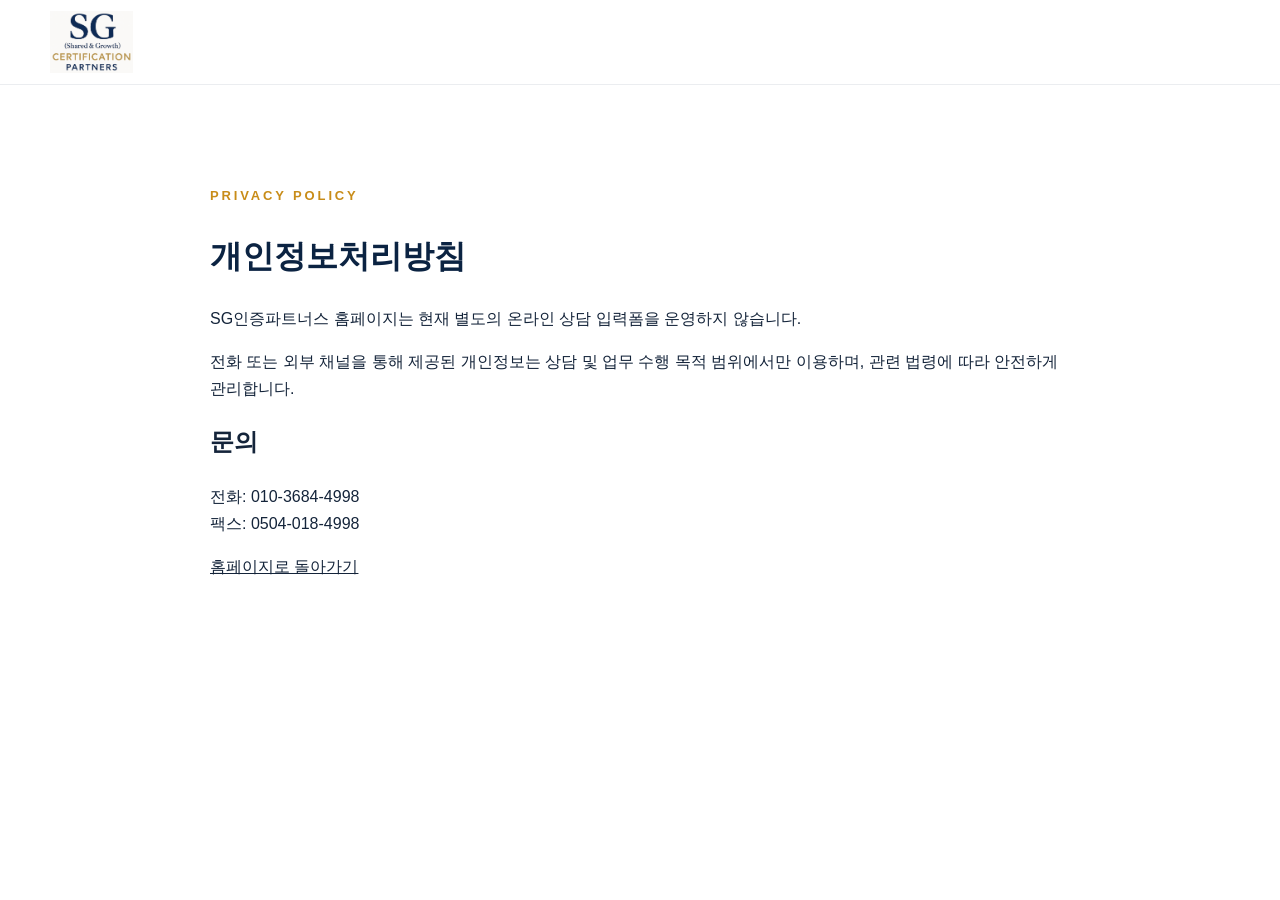
<file: privacy.html>
<!doctype html>
<html lang="ko">
<head>
  <meta charset="utf-8">
  <meta name="viewport" content="width=device-width, initial-scale=1">
  <title>개인정보처리방침 | SG인증파트너스</title>
  <link rel="stylesheet" href="assets/style.css">
</head>
<body>
  <header class="site-header">
    <div class="container header-inner">
      <a class="brand" href="index.html"><img src="assets/sg-logo-original.png" alt="SG인증파트너스"></a>
    </div>
  </header>
  <main class="section">
    <div class="container" style="max-width:860px">
      <p class="eyebrow dark">PRIVACY POLICY</p>
      <h1 style="color:#0b2342">개인정보처리방침</h1>
      <p>SG인증파트너스 홈페이지는 현재 별도의 온라인 상담 입력폼을 운영하지 않습니다.</p>
      <p>전화 또는 외부 채널을 통해 제공된 개인정보는 상담 및 업무 수행 목적 범위에서만 이용하며, 관련 법령에 따라 안전하게 관리합니다.</p>
      <h2>문의</h2>
      <p>전화: 010-3684-4998<br>팩스: 0504-018-4998</p>
      <p><a href="index.html">홈페이지로 돌아가기</a></p>
    </div>
  </main>
</body>
</html>
</file>
<file: assets/style.css>
:root{
  --navy:#0b2342;
  --navy-2:#12375f;
  --gold:#d5a43b;
  --gold-soft:#f1dfb1;
  --cream:#faf8f3;
  --text:#14243a;
  --muted:#667085;
  --line:#e7e9ee;
  --white:#fff;
  --shadow:0 22px 55px rgba(11,35,66,.12);
}
*{box-sizing:border-box}
html{scroll-behavior:smooth}
body{margin:0;font-family:"Noto Sans KR",Arial,sans-serif;color:var(--text);background:#fff;line-height:1.7}
img{display:block;max-width:100%}
a{color:inherit}
.container{width:min(1180px,calc(100% - 40px));margin:0 auto}
.sr-only{position:absolute;width:1px;height:1px;padding:0;margin:-1px;overflow:hidden;clip:rect(0,0,0,0);white-space:nowrap;border:0}
.skip-link{position:fixed;left:16px;top:-60px;z-index:999;background:#fff;padding:10px 16px;border-radius:8px}
.skip-link:focus{top:16px}
.site-header{position:sticky;top:0;z-index:100;background:rgba(255,255,255,.96);border-bottom:1px solid rgba(11,35,66,.08);backdrop-filter:blur(12px)}
.header-inner{height:84px;display:flex;align-items:center;justify-content:space-between}
.brand img{width:205px;height:62px;object-fit:contain;object-position:left center}
.main-nav{display:flex;align-items:center;gap:34px;font-weight:700;font-size:15px}
.main-nav a{text-decoration:none}
.nav-cta{padding:13px 20px;background:var(--navy);color:#fff;border-radius:12px}
.menu-toggle{display:none;border:0;background:none;padding:8px}
.menu-toggle span:not(.sr-only){display:block;width:25px;height:2px;margin:5px;background:var(--navy)}
.hero{position:relative;background:linear-gradient(105deg,#091f3b,#123a66);color:#fff;overflow:hidden}
.hero-grid-overlay{position:absolute;inset:0;background-image:linear-gradient(rgba(255,255,255,.035) 1px,transparent 1px),linear-gradient(90deg,rgba(255,255,255,.035) 1px,transparent 1px);background-size:52px 52px}
.hero-orb{position:absolute;border-radius:50%;background:rgba(222,184,98,.11);filter:blur(2px)}
.hero-orb-one{width:340px;height:340px;right:-100px;top:-90px}
.hero-orb-two{width:180px;height:180px;left:-70px;bottom:10px;background:rgba(255,255,255,.05)}
.hero-inner{position:relative;display:grid;grid-template-columns:1.15fr .85fr;gap:70px;align-items:center;padding:88px 0 78px}
.eyebrow{margin:0 0 22px;color:#e3b757;font-size:13px;font-weight:900;letter-spacing:.22em}
.eyebrow.dark{color:#c88c18}
.hero h1{margin:0;font-size:clamp(48px,5.3vw,78px);line-height:1.12;letter-spacing:-.05em}
.hero h1 span{color:#efc667}
.hero-description{max-width:690px;margin:28px 0 0;color:#d8e0ea;font-size:18px}
.hero-actions{display:flex;gap:12px;flex-wrap:wrap;margin-top:34px}
.button{display:inline-flex;align-items:center;justify-content:center;min-height:52px;padding:0 22px;border-radius:10px;text-decoration:none;font-weight:900;transition:.2s}
.button:hover{transform:translateY(-2px)}
.button-gold{background:var(--gold);color:#11243d;box-shadow:0 10px 28px rgba(213,164,59,.25)}
.button-outline{border:1px solid rgba(255,255,255,.35);color:#fff}
.button-white{background:#fff;color:var(--navy)}
.hero-points{display:grid;grid-template-columns:repeat(3,1fr);gap:14px;margin-top:36px;padding-top:24px;border-top:1px solid rgba(255,255,255,.2)}
.hero-points span{font-size:14px}
.hero-points span:before{content:"•";color:#edbc52;margin-right:8px}
.hero-roadmap-card{padding:30px;border:1px solid rgba(255,255,255,.22);background:rgba(255,255,255,.12);border-radius:24px;box-shadow:0 24px 50px rgba(0,0,0,.16);backdrop-filter:blur(8px)}
.card-kicker{margin:0;color:#edbc52;font-size:12px;font-weight:900;letter-spacing:.18em}
.hero-roadmap-card h2{margin:10px 0 24px;font-size:26px}
.hero-roadmap-card ol{padding:0;margin:0;list-style:none;display:grid;gap:12px}
.hero-roadmap-card li{display:flex;align-items:center;gap:15px;padding:15px;background:rgba(255,255,255,.12);border-radius:14px}
.hero-roadmap-card li b{display:grid;place-items:center;flex:0 0 38px;height:38px;border-radius:50%;background:var(--gold);color:var(--navy)}
.hero-roadmap-card li span{display:grid}
.hero-roadmap-card li small{color:#ccd7e4}
.card-footer{display:flex;justify-content:space-between;gap:20px;margin-top:22px;padding-top:20px;border-top:1px solid rgba(255,255,255,.2);font-size:12px}
.card-footer span{color:#edbc52;letter-spacing:.16em;font-weight:900}
.hero-category-bar{position:relative;background:#fff;color:var(--text);border-bottom:1px solid var(--line)}
.category-grid{display:grid;grid-template-columns:repeat(4,1fr)}
.category-grid>div{display:flex;gap:16px;align-items:center;padding:22px;border-left:1px solid var(--line)}
.category-grid>div:last-child{border-right:1px solid var(--line)}
.category-grid b{color:#c9942c;font-size:22px}
.category-grid span{display:grid}
.category-grid small{color:var(--muted)}
.section{padding:100px 0}
.about-section{background:var(--cream)}
.about-grid{display:grid;grid-template-columns:.9fr 1.1fr;gap:90px;align-items:center}
.about-photo-wrap{position:relative;max-width:470px}
.gold-ring{position:absolute;width:160px;height:160px;border:1px solid var(--gold);border-radius:50%;left:-55px;top:-45px}
.photo-frame{position:relative;overflow:hidden;border-radius:22px;background:#d8dde4;box-shadow:var(--shadow)}
.photo-frame img{width:100%;height:620px;object-fit:cover;object-position:center top}
.about-copy h2,.section-heading h2{margin:0;color:var(--navy);font-size:clamp(34px,4vw,52px);line-height:1.3;letter-spacing:-.04em}
.about-copy>p{margin-top:28px;color:#516176;font-size:17px}
.about-copy blockquote{margin:30px 0;padding:18px 0 18px 22px;border-left:3px solid var(--gold);font-size:25px;font-weight:900;color:var(--navy)}
.shared-growth{display:grid;gap:2px}
.shared-growth strong{color:#c89023;letter-spacing:.12em}
.shared-growth span{color:#738095}
.services-section{background:#fff}
.section-heading{max-width:760px;margin-bottom:44px}
.section-heading>p:last-child{color:var(--muted)}
.service-grid{display:grid;grid-template-columns:repeat(3,1fr);gap:20px}
.service-card{position:relative;min-height:250px;padding:30px;border:1px solid var(--line);border-radius:18px;background:#fff;transition:.25s}
.service-card:hover{transform:translateY(-7px);box-shadow:var(--shadow);border-color:#dcc68f}
.service-no{color:#c9962f;font-weight:900}
.service-card h3{margin:22px 0 12px;color:var(--navy);font-size:23px}
.service-card p{margin:0;color:#5f6d7e}
.service-card small{position:absolute;left:30px;bottom:26px;color:#a07b2f;font-weight:700}
.roadmap-section{background:var(--navy);color:#fff}
.roadmap-layout{display:grid;grid-template-columns:.7fr 1.3fr;gap:60px;align-items:center}
.section-heading.light h2{color:#fff}
.section-heading.light>p:last-child{color:#c8d3df}
.roadmap-flow{display:grid;grid-template-columns:1fr auto 1fr;gap:16px;align-items:center}
.roadmap-flow div{display:grid;min-height:155px;padding:24px;border:1px solid rgba(255,255,255,.16);border-radius:16px;background:rgba(255,255,255,.07)}
.roadmap-flow div:nth-of-type(3),.roadmap-flow div:nth-of-type(4){margin-top:8px}
.roadmap-flow b{color:#e3b757;font-size:12px}
.roadmap-flow strong{margin:12px 0 5px;font-size:20px}
.roadmap-flow span{color:#c7d2df;font-size:14px}
.roadmap-flow i{font-style:normal;color:#e3b757;font-size:24px}
.process-section{background:#fff}
.process-list{display:grid;grid-template-columns:repeat(5,1fr);gap:0;padding:0;margin:0;list-style:none}
.process-list li{display:grid;min-height:190px;padding:26px;border-top:2px solid var(--navy);border-right:1px solid var(--line)}
.process-list li:last-child{border-right:0}
.process-list b{color:#c9942c}
.process-list strong{margin-top:28px;font-size:20px}
.process-list span{color:var(--muted);font-size:14px}
.contact-section{padding-top:40px;background:#fff}
.contact-card{display:flex;align-items:center;justify-content:space-between;gap:40px;padding:55px 60px;border-radius:24px;background:linear-gradient(120deg,#0b2342,#174a7b);color:#fff;box-shadow:var(--shadow)}
.contact-card h2{margin:0;font-size:clamp(32px,4vw,50px);line-height:1.25}
.contact-card p{color:#d5dfeb}
.contact-actions{display:flex;gap:12px;flex-wrap:wrap}
.site-footer{padding:45px 0 24px;background:#071a31;color:#fff}
.footer-grid{display:flex;align-items:center;justify-content:space-between;gap:40px}
.footer-grid img{width:165px;height:105px;object-fit:contain;background:#fff;border-radius:8px;padding:5px}
.footer-grid p{color:#b8c5d4}
.footer-info{display:flex;gap:18px;flex-wrap:wrap;color:#cad4df;font-size:14px}
.footer-info a{color:#fff}
.copyright{margin-top:26px;padding-top:20px;border-top:1px solid rgba(255,255,255,.1);color:#8495a9;font-size:13px}
.floating-call{position:fixed;right:24px;bottom:24px;z-index:90;display:grid;place-items:center;width:58px;height:58px;border-radius:50%;background:var(--gold);color:var(--navy);text-decoration:none;font-size:24px;box-shadow:0 14px 32px rgba(0,0,0,.2)}
.reveal{opacity:0;transform:translateY(24px);transition:opacity .7s ease,transform .7s ease}
.reveal.visible{opacity:1;transform:none}
@media(max-width:960px){
  .main-nav{position:fixed;left:20px;right:20px;top:76px;display:none;flex-direction:column;align-items:stretch;padding:22px;background:#fff;border-radius:14px;box-shadow:var(--shadow)}
  .main-nav.open{display:flex}
  .menu-toggle{display:block}
  .hero-inner,.about-grid,.roadmap-layout{grid-template-columns:1fr}
  .hero-roadmap-card{max-width:680px}
  .category-grid{grid-template-columns:repeat(2,1fr)}
  .service-grid{grid-template-columns:repeat(2,1fr)}
  .process-list{grid-template-columns:repeat(2,1fr)}
  .contact-card{align-items:flex-start;flex-direction:column}
  .about-photo-wrap{margin-left:auto;margin-right:auto}
}
@media(max-width:640px){
  .container{width:min(100% - 28px,1180px)}
  .header-inner{height:72px}
  .brand img{width:165px;height:54px}
  .hero-inner{padding:64px 0 54px}
  .hero h1{font-size:46px}
  .hero-description{font-size:16px}
  .hero-points{grid-template-columns:1fr}
  .category-grid,.service-grid,.process-list{grid-template-columns:1fr}
  .category-grid>div{border-right:1px solid var(--line)}
  .section{padding:76px 0}
  .about-grid{gap:52px}
  .photo-frame img{height:500px}
  
  .roadmap-flow{grid-template-columns:1fr}
  .roadmap-flow i{transform:rotate(90deg);justify-self:center}
  .process-list li{border-right:0}
  .contact-card{padding:36px 24px}
  .contact-actions,.contact-actions a{width:100%}
  .footer-grid{align-items:flex-start;flex-direction:column}
  .footer-info{flex-direction:column;gap:8px}
}


/* ===== 2026-08 layout upgrade: current site preserved ===== */
.hero-inner{
  grid-template-columns:minmax(0,1.08fr) minmax(360px,.92fr);
  gap:clamp(42px,5vw,76px);
}
.hero-copy{min-width:0}
.hero h1{
  text-wrap:balance;
  max-width:760px;
}
.hero-description{
  text-wrap:pretty;
}
.hero-roadmap-card{
  width:100%;
  max-width:500px;
  justify-self:end;
}
.about-grid{
  grid-template-columns:minmax(340px,.82fr) minmax(0,1.18fr);
  gap:clamp(58px,7vw,100px);
}
.about-photo-wrap{width:100%}
.photo-frame img{
  height:auto;
  aspect-ratio:4/5;
  object-fit:cover;
  object-position:center top;
}
.service-card{
  overflow:hidden;
}
.roadmap-layout{
  grid-template-columns:minmax(300px,.72fr) minmax(0,1.28fr);
  gap:clamp(46px,6vw,82px);
  align-items:start;
}
.roadmap-layout .section-heading{
  max-width:430px;
  margin-bottom:0;
}
.roadmap-layout .section-heading h2{
  font-size:clamp(36px,3.2vw,48px);
  line-height:1.28;
  word-break:keep-all;
  overflow-wrap:normal;
  text-wrap:balance;
}
.roadmap-layout .section-heading p{
  word-break:keep-all;
  text-wrap:pretty;
}
.roadmap-flow{
  grid-template-columns:minmax(0,1fr) 28px minmax(0,1fr);
  gap:18px 12px;
}
.roadmap-flow div{
  min-width:0;
  min-height:150px;
}
.roadmap-flow i{
  display:grid;
  place-items:center;
}
.process-list strong,
.process-list span,
.service-card h3,
.service-card p{
  word-break:keep-all;
}
.contact-card{
  overflow:hidden;
}

@media (max-width:1100px){
  .hero-inner{
    grid-template-columns:minmax(0,1fr) minmax(330px,.8fr);
    gap:38px;
  }
  .hero h1{font-size:clamp(48px,6vw,68px)}
  .roadmap-layout{
    grid-template-columns:1fr;
    gap:34px;
  }
  .roadmap-layout .section-heading{
    max-width:760px;
  }
  .roadmap-layout .section-heading h2 br{
    display:none;
  }
}

@media (max-width:960px){
  .hero-inner{
    grid-template-columns:1fr;
    gap:38px;
    padding-top:68px;
  }
  .hero-roadmap-card{
    justify-self:start;
    max-width:720px;
  }
  .about-grid{
    grid-template-columns:1fr;
  }
  .about-photo-wrap{
    max-width:520px;
  }
  .roadmap-flow{
    grid-template-columns:minmax(0,1fr) 28px minmax(0,1fr);
  }
}

@media (max-width:720px){
  .hero h1{
    font-size:clamp(40px,12vw,54px);
    line-height:1.14;
  }
  .hero h1 br{display:none}
  .hero-actions .button{width:100%}
  .hero-category-bar .category-grid{
    grid-template-columns:1fr 1fr;
  }
  .roadmap-layout .section-heading h2{
    font-size:34px;
  }
  .roadmap-flow{
    grid-template-columns:1fr;
    gap:12px;
  }
  .roadmap-flow i{
    transform:rotate(90deg);
    min-height:22px;
  }
  .roadmap-flow div:nth-of-type(3),
  .roadmap-flow div:nth-of-type(4){
    margin-top:0;
  }
}

@media (max-width:520px){
  .container{width:min(100% - 32px,1180px)}
  .brand img{width:150px;height:50px}
  .hero-inner{padding:54px 0 46px}
  .hero-description{font-size:15px}
  .hero-roadmap-card{padding:22px;border-radius:18px}
  .hero-roadmap-card h2{font-size:23px}
  .hero-category-bar .category-grid{grid-template-columns:1fr}
  .category-grid>div{padding:17px 18px}
  .section{padding:66px 0}
  .about-copy h2,.section-heading h2{font-size:34px}
  .about-copy h2 br{display:none}
  .gold-ring{width:110px;height:110px;left:-28px;top:-28px}
  .service-grid{grid-template-columns:1fr}
  .service-card{min-height:225px}
  .process-list{grid-template-columns:1fr}
  .contact-card{padding:32px 22px}
  .floating-call{right:16px;bottom:16px;width:52px;height:52px}
}


/* ===== Hero height compact adjustment only ===== */
@media (min-width:1101px){
  .hero-inner{
    padding-top:58px;
    padding-bottom:52px;
  }
  .hero h1{
    font-size:clamp(46px,4.6vw,68px);
  }
  .hero-description{
    margin-top:20px;
  }
  .hero-actions{
    margin-top:25px;
  }
  .hero-points{
    margin-top:25px;
    padding-top:18px;
  }
  .hero-roadmap-card{
    padding:24px 28px;
  }
  .hero-roadmap-card h2{
    margin-bottom:18px;
  }
  .hero-roadmap-card ol{
    gap:9px;
  }
  .hero-roadmap-card li{
    padding:11px 14px;
  }
  .card-footer{
    margin-top:16px;
    padding-top:15px;
  }
  .category-grid>div{
    padding-top:17px;
    padding-bottom:17px;
  }
}


/* ===== Desktop hero title orphan-line fix only ===== */
@media (min-width:1101px){
  .hero-inner{
    grid-template-columns:minmax(0,1.16fr) minmax(360px,.84fr);
    gap:clamp(36px,4vw,62px);
  }
  .hero h1{
    max-width:820px;
    font-size:clamp(46px,4.25vw,64px);
    letter-spacing:-.055em;
    word-break:keep-all;
  }
  .hero-roadmap-card{
    max-width:500px;
  }
}


/* ===== Growth Roadmap rebuilt: independent 4-card layout ===== */
.roadmap-cards{
  display:grid;
  grid-template-columns:repeat(4,minmax(0,1fr));
  gap:18px;
  width:100%;
}
.roadmap-step{
  position:relative;
  display:flex;
  flex-direction:column;
  min-width:0;
  min-height:170px;
  padding:26px 22px;
  border:1px solid rgba(255,255,255,.16);
  border-radius:16px;
  background:rgba(255,255,255,.07);
}
.roadmap-step:not(:last-child)::after{
  content:"→";
  position:absolute;
  right:-15px;
  top:50%;
  z-index:2;
  transform:translate(50%,-50%);
  color:#e3b757;
  font-size:25px;
  font-weight:700;
}
.roadmap-step b{
  color:#e3b757;
  font-size:12px;
}
.roadmap-step strong{
  margin:14px 0 7px;
  color:#fff;
  font-size:20px;
  word-break:keep-all;
}
.roadmap-step span{
  color:#c7d2df;
  font-size:14px;
  word-break:keep-all;
}

@media (min-width:1101px){
  .roadmap-layout{
    grid-template-columns:360px minmax(0,1fr);
    gap:48px;
    align-items:start;
  }
}
@media (min-width:721px) and (max-width:1100px){
  .roadmap-cards{
    grid-template-columns:repeat(2,minmax(0,1fr));
  }
  .roadmap-step:nth-child(2)::after{
    display:none;
  }
}
@media (max-width:720px){
  .roadmap-cards{
    grid-template-columns:1fr;
    gap:14px;
  }
  .roadmap-step{
    min-height:140px;
  }
  .roadmap-step:not(:last-child)::after{
    content:"↓";
    right:auto;
    left:50%;
    top:auto;
    bottom:-18px;
    transform:translate(-50%,50%);
  }
}
</file>
